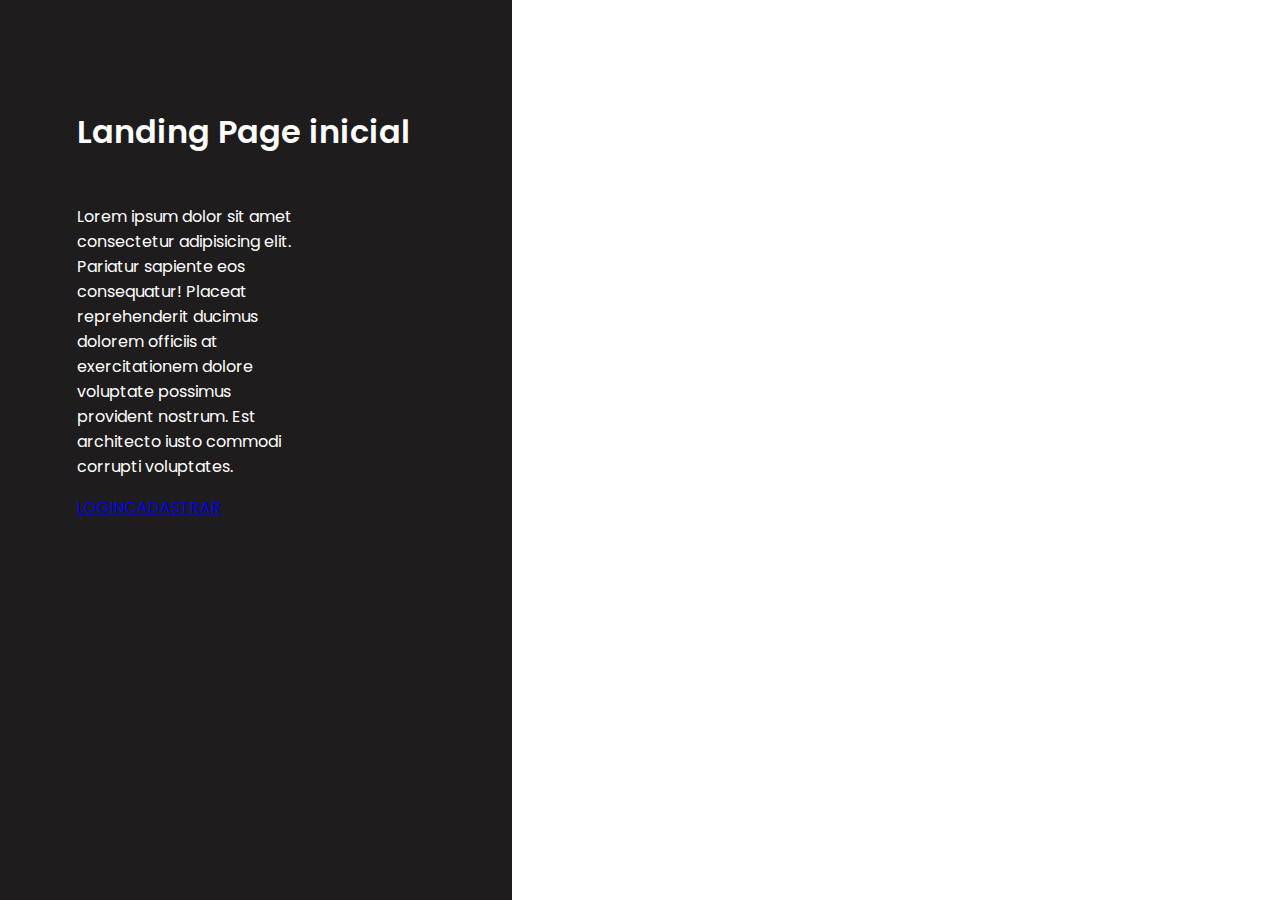
<file: index.html>
<!DOCTYPE html>
<html lang="pt-br">
<head>
    <meta charset="UTF-8">
    <meta http-equiv="X-UA-Compatible" content="IE=edge">
    <link rel="stylesheet" href="styles/index.css"/>
    <link href='https://fonts.googleapis.com/css?family=Poppins' rel='stylesheet'>
    <meta name="viewport" content="width=device-width, initial-scale=1.0">
    <title>Landing Page</title>
</head>
<body>
    <div class="lateral-esquerda-landingpage">
        <div class="containerItemsEsquerdo">
            <H1 class="TextoPrincipal">Landing Page inicial</H1>
            <p class="paragrafoPrincipal">Lorem ipsum dolor sit amet consectetur adipisicing elit. Pariatur sapiente eos consequatur! Placeat reprehenderit ducimus dolorem officiis at exercitationem dolore voluptate possimus provident nostrum. Est architecto iusto commodi corrupti voluptates.</p>
            <div class="Botao-container">
                <a class="botao-Login" href="login.html">LOGIN</a>
                <a class="botao-Cadastrar" href="#">CADASTRAR</a>
            </div>
        </div>
    </div>
</body>
</html>
</file>
<file: styles/index.css>
@import url('https://fonts.googleapis.com/css?family=Raleway:400,700');
html, body{
    margin: 0;
    width: 100%;
    height: 100%;
    display: flex;
    font-family: "Poppins";
}
p,h1 {
    display: block;
    margin-block-start: 1em;
    margin-block-end: 1em;
    margin-inline-start: 0px;
    margin-inline-end: 0px;
    color: #fff;
}
.lateral-esquerda-landingpage{
    display: flex;
    height: 100%;
    width: 40%;
    background-color: #1E1C1C;
}
.containerItemsEsquerdo{
    text-align: left;
    display: flex;
    margin-right: auto;
    margin-left: auto;
    flex-direction: column;
    width: 70%;
}
.TextoPrincipal{
    margin-top: 30%;
    
    font-weight: 600;
}
.paragrafoPrincipal{
    width: 60%;
    box-sizing: inherit;
}
.Botao-container{
    display: flex;
    justify-content: space-evenly;
    width: 40%;
    background-color: #1E1C1C;
}
</file>
